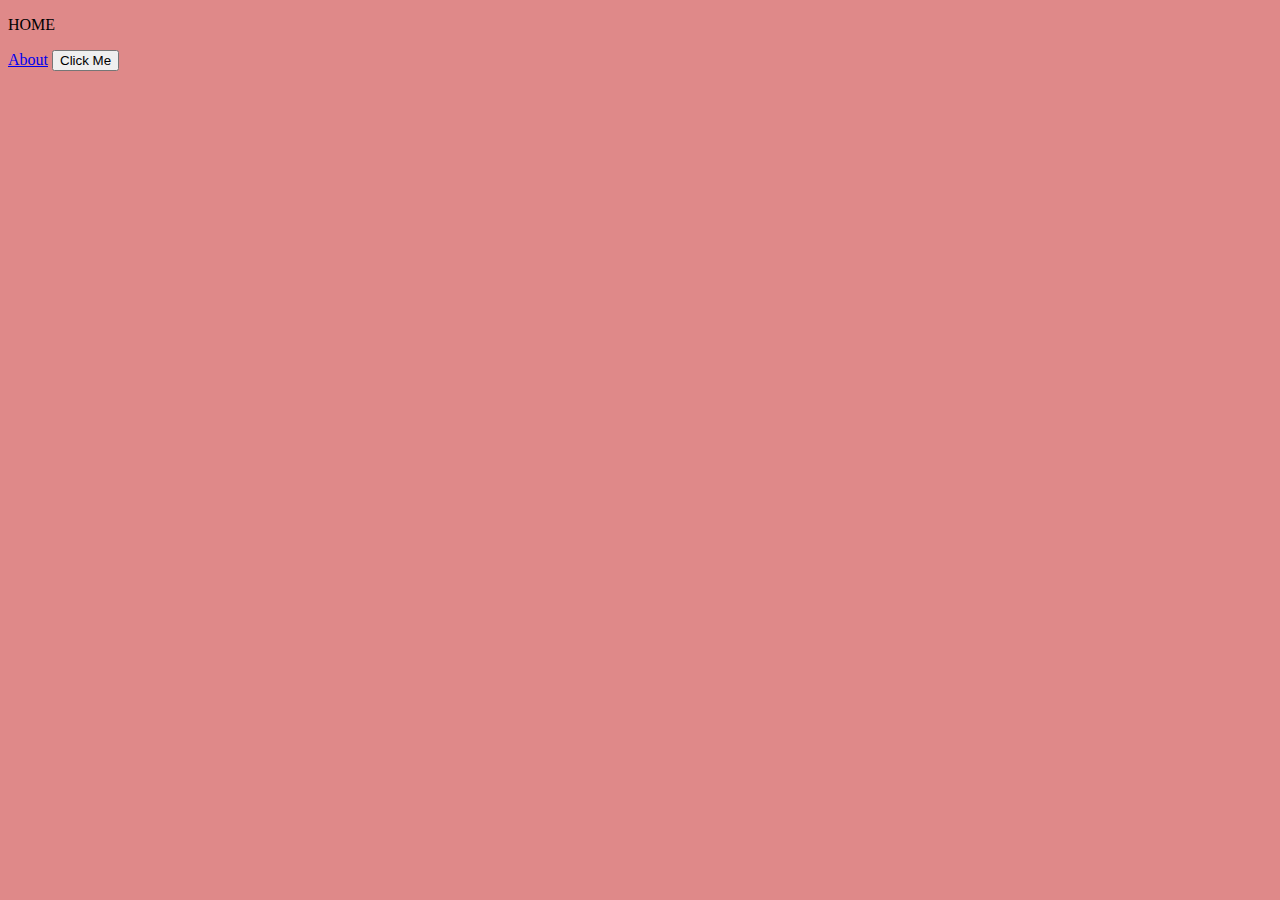
<file: index.HTML>
<!DOCTYPE html>
<html lang="en">
<head>
    <meta charset="UTF-8">
    <meta name="viewport" content="width=<device-width>, initial-scale=1.0">
    <title>Document</title>
    <link href="style.css" rel="stylesheet" type="text/css" />
</head>
<body>
    <p>HOME</p>
    <a href="about.HTML">About</a>
    <button class="boton">Click Me</button>
</body>
<script src=script.js></script>
</html>
</file>
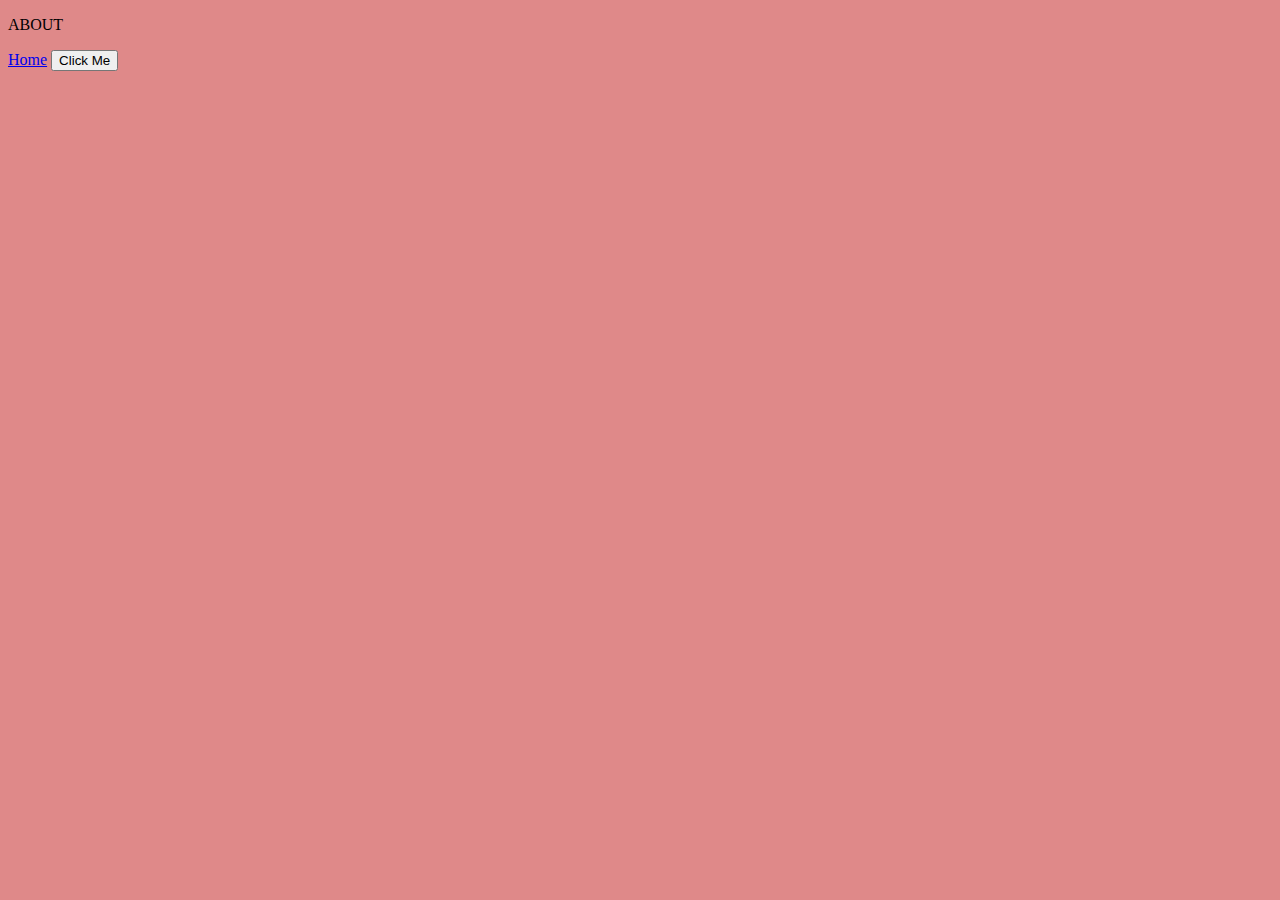
<file: about.HTML>
<!DOCTYPE html>
<html lang="en">
<head>
    <meta charset="UTF-8">
    <meta name="viewport" content="width=device-width, initial-scale=1.0">
    <title>Document</title>
    <link href="style.css" rel="stylesheet" type="text/css" />
</head>
<body>
    <p>ABOUT</p>
    <a href="index.HTML">Home</a>
    <button class="boton">Click Me</button>
</body>
<script src=script.js></script>
</html>
</file>
<file: style.css>
body{
    background-color: rgb(223, 137, 137);
}
</file>
